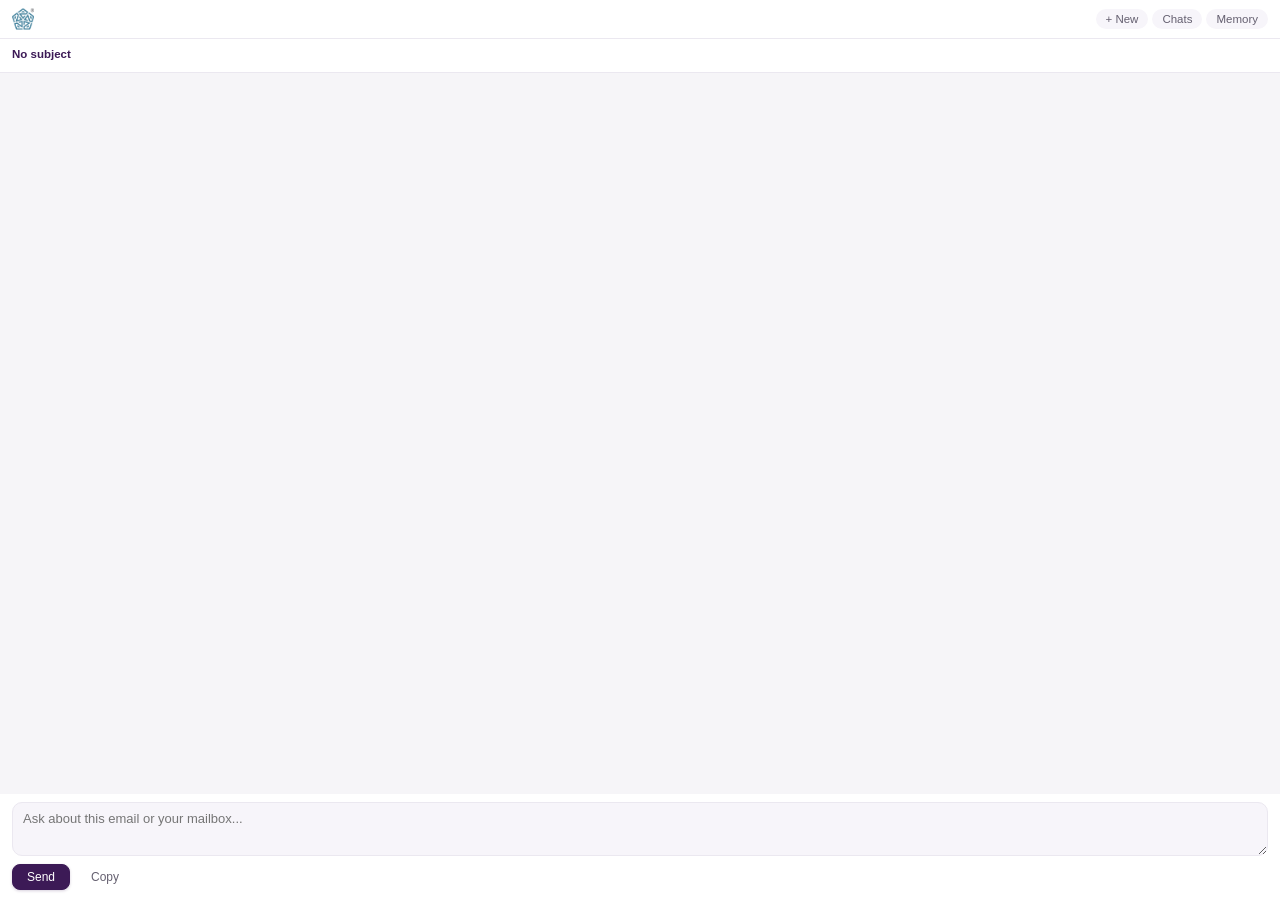
<file: VSTO2/JameelCopilot/WebUI/index.html>
<!doctype html>
<html lang="en">
<head>
  <meta charset="utf-8">
  <meta http-equiv="Content-Security-Policy" content="default-src 'none'; script-src 'self'; style-src 'self'; img-src 'self' data:; font-src 'self'; connect-src 'none'; base-uri 'none'; form-action 'none'">
  <meta http-equiv="X-UA-Compatible" content="IE=edge">
  <meta name="viewport" content="width=device-width, initial-scale=1.0">
  <title>Jameel Copilot</title>
  <link rel="stylesheet" href="styles.css">
</head>
<body class="theme-light">
  <div id="app">
    <header id="appHeader" class="app-header">
      <img class="app-mark" src="jc-mark.svg" alt="Jameel Copilot">
      <span class="header-actions">
        <button id="btnNewChat" class="hdr-btn" type="button" title="Start a new chat. This one stays under Chats.">+ New</button>
        <button id="btnChats" class="hdr-btn" type="button" title="Your saved chats">Chats</button>
        <button id="btnMemory" class="hdr-btn" type="button" title="What Jameel Copilot remembers about you">Memory</button>
      </span>
      <label id="stylePicker" class="style-picker" hidden>
        <select id="styleSelect" aria-label="Response style" title="Response style">
          <option value="precise">Precise</option>
          <option value="balanced">Balanced</option>
          <option value="creative">Creative</option>
        </select>
      </label>
    </header>

    <!-- The conversation -->
    <div id="viewChat" class="view">
      <div id="contextStrip" class="context-strip">
        <div class="context-line context-subject" id="ctxSubject" dir="auto">No subject</div>
        <div class="context-line context-recipients" id="ctxRecipients" dir="auto"></div>
        <div class="context-line context-thread" id="ctxThread" dir="auto"></div>
      </div>
      <div id="messages" class="messages" role="log" aria-live="polite"></div>
      <!-- Chips, in titled groups. The host fills them with
           jameelcopilot.setQuickActions(); empty means no row at all. -->
      <div id="quickActions" class="quick-actions"></div>
      <div id="composer" class="composer">
        <div id="mentionMenu" class="mention-menu" role="listbox" hidden></div>
        <textarea id="composerInput"
                  dir="auto"
                  class="composer-input"
                  rows="2"
                  placeholder="Ask about this email or your mailbox..."
                  aria-label="Chat input"></textarea>
        <div class="composer-controls">
          <button id="btnSend" class="btn btn-primary" type="button">Send</button>
          <button id="btnDraft" class="btn btn-primary" type="button" title="Write the email from what you typed" hidden>Draft</button>
          <button id="btnStop" class="btn btn-secondary" type="button" hidden>Stop</button>
          <button id="btnCopy" class="btn btn-ghost" type="button" title="Copy conversation to clipboard">Copy</button>
        </div>
      </div>
    </div>

    <!-- Saved chats -->
    <div id="viewChats" class="view" hidden>
      <div class="panel-title">Chats<span class="panel-sub">Kept in your own mailbox, nowhere else.</span></div>
      <div id="chatList" class="panel-list"></div>
      <div class="panel-foot">
        <button id="btnChatsBack" class="btn" type="button">Back to the chat</button>
        <button id="btnClearChats" class="btn btn-ghost" type="button" title="Delete every saved chat">Clear all</button>
      </div>
    </div>

    <!-- What Jameel Copilot remembers -->
    <div id="viewMemory" class="view" hidden>
      <div class="panel-title">Memory<span class="panel-sub">What Jameel Copilot should always know. Only you add, change or delete a note.</span></div>
      <div class="memory-add">
        <textarea id="memoryInput" dir="auto" class="composer-input" rows="2" maxlength="300"
                  placeholder="For example: Reply to HR in Arabic. Keep my replies short."
                  aria-label="New note"></textarea>
        <div class="memory-add-actions">
          <button id="btnMemoryAdd" class="btn btn-primary" type="button">Remember</button>
          <button id="btnLearnStyle" class="btn btn-ghost" type="button" title="Analyze your recent sent emails and draft a personal writing-style note">Learn my style</button>
          <span id="learnStyleStatus" class="panel-note"></span>
        </div>
      </div>
      <div id="memoryList" class="panel-list"></div>
      <div class="panel-foot">
        <button id="btnMemoryBack" class="btn" type="button">Back to the chat</button>
        <span class="panel-note">Sent with each question.</span>
      </div>
    </div>

    <!-- The user's own prompts: each one is a chip -->
    <div id="viewPrompts" class="view" hidden>
      <div class="panel-title">My prompts<span class="panel-sub">Requests you use often, as buttons of your own. Put [words in brackets] where you fill something in each time.</span></div>
      <div class="memory-add">
        <textarea id="promptInput" dir="auto" class="composer-input" rows="2" maxlength="300"
                  placeholder="For example: Summarize what [name] sent me this week."
                  aria-label="New prompt"></textarea>
        <button id="btnPromptAdd" class="btn btn-primary" type="button">Save as a button</button>
      </div>
      <div id="promptList" class="panel-list"></div>
      <div class="panel-foot">
        <button id="btnPromptsBack" class="btn" type="button">Back to the chat</button>
        <span class="panel-note">Kept in your own mailbox.</span>
      </div>
    </div>
  </div>
  <script src="markdown.js"></script>
  <script src="chat.js"></script>
</body>
</html>
</file>
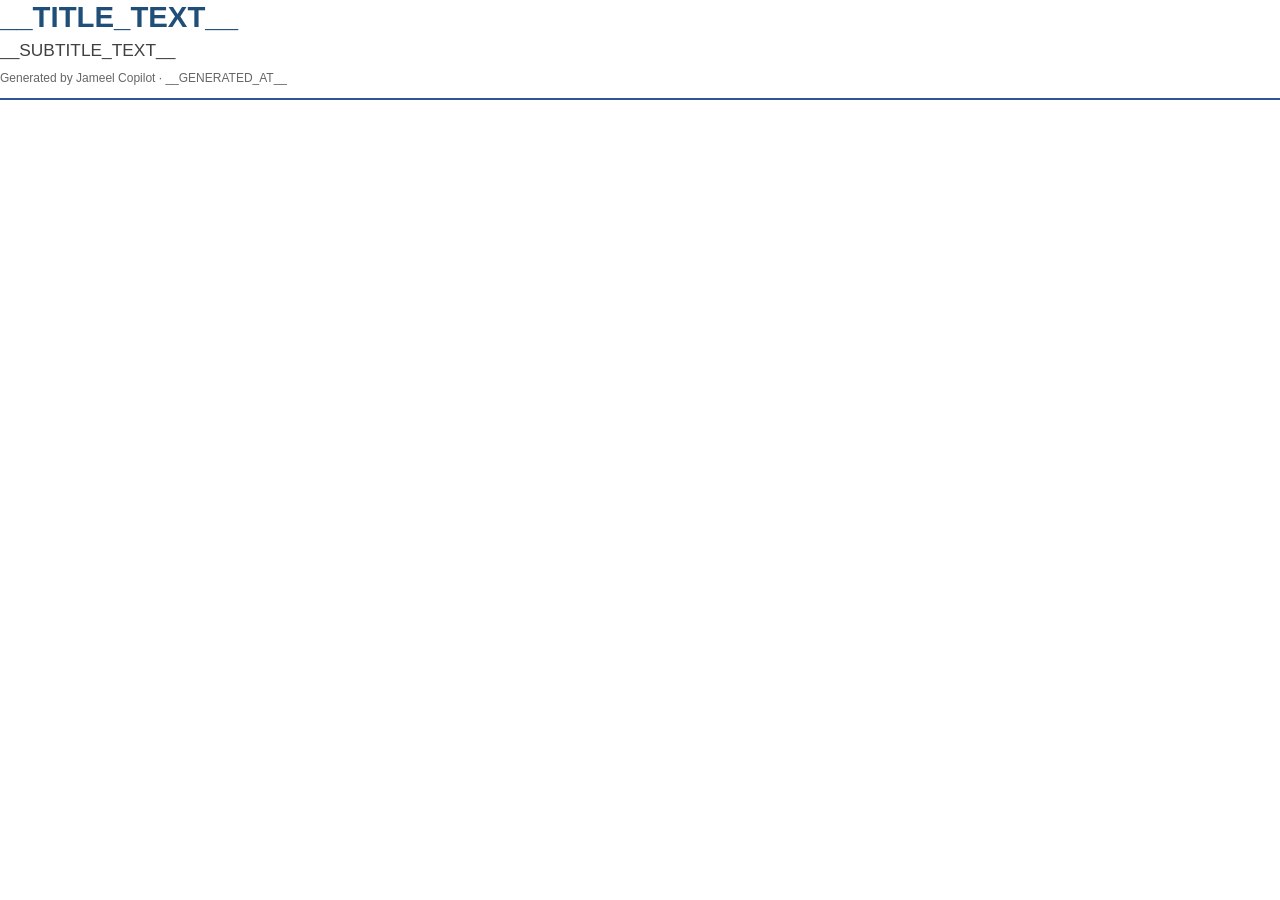
<file: VSTO2/JameelCopilot/WebUI/print-template.html>
<!doctype html>
<html lang="en">
<head>
  <meta charset="utf-8">
  <meta http-equiv="Content-Security-Policy" content="default-src 'none'; script-src 'nonce-__NONCE__'; style-src 'nonce-__NONCE__'; img-src data:; form-action 'none'">
  <title>__TITLE_TEXT__</title>
  <link rel="stylesheet" href="print-styles.css" nonce="__NONCE__">
  <script src="markdown.js" nonce="__NONCE__"></script>
</head>
<body data-render-state="loading">
  <header class="doc-header">
    <h1 class="doc-title" dir="auto">__TITLE_TEXT__</h1>
    <p class="doc-subtitle" dir="auto">__SUBTITLE_TEXT__</p>
    <p class="doc-meta">Generated by Jameel Copilot &middot; __GENERATED_AT__</p>
  </header>
  <main id="content"></main>
  <script nonce="__NONCE__">
    __MD_INJECT__

    (function () {
      var content = document.getElementById('content');
      var markdown = window.__JAMEELCOPILOT_MD__ || '';

      try {
        content.innerHTML = window.markdown.render(window.__JAMEELCOPILOT_MD__ || '');
        document.body.setAttribute('data-render-state', 'ready');
      } catch (error) {
        content.textContent = markdown;
        document.body.setAttribute('data-render-state', 'error');
      }
    }());
  </script>
</body>
</html>
</file>
<file: VSTO2/JameelCopilot/WebUI/styles.css>
/* ============================================================
   Jameel Copilot chat - WebView2 surface styles
   Three themes: light (default), dark, high-contrast. The host
   sets the theme by setting a class on <body>.
   ============================================================ */

:root {
  --font-stack: "Segoe UI", -apple-system, BlinkMacSystemFont, Roboto, sans-serif;
  --font-mono: Consolas, "Courier New", monospace;
}

/* ---- Light theme (default) ---- */
.theme-light {
  --bg: #f6f5f8;
  --panel: #ffffff;
  --border: #ebe8f0;
  --text: #1c1924;
  --text-muted: #656070;
  --text-faint: #928c9e;
  --user-bg: #f3ecf8;
  --user-border: #e2d3ee;
  --assistant-bg: #ffffff;
  --assistant-border: #ebe8f0;
  --tool-bg: #f7f5fa;
  --tool-border: #e3deeb;
  --tool-ok: #0f7b3f;
  --tool-err: #c42b33;
  --audit-bg: #fff8e1;
  --audit-border: #f3d266;
  --accent: #3C1A56;
  --accent-hover: #532575;
  --pale: #f5effa;
  --pale-border: #dfcfec;
  --stopped: #9e99a8;
}

/* ---- Dark theme ---- */
.theme-dark {
  --bg: #1f1f1f;
  --panel: #2b2b2b;
  --border: #3a3a3a;
  --text: #f3f2f1;
  --text-muted: #c8c6c4;
  --text-faint: #8a8886;
  --user-bg: #243b53;
  --user-border: #2e4d6e;
  --assistant-bg: #2b2b2b;
  --assistant-border: #3a3a3a;
  --tool-bg: #333333;
  --tool-border: #4a4a4a;
  --tool-ok: #6ccb5f;
  --tool-err: #f1707b;
  --audit-bg: #4a3f1c;
  --audit-border: #aa8a3a;
  --accent: #4cc2ff;
  --accent-hover: #6cd0ff;
  --pale: #2d2733;
  --pale-border: #4a3a57;
  --stopped: #8a8886;
}

/* ---- High-contrast (system AT theme) ---- */
.theme-high-contrast {
  --bg: #000000;
  --panel: #000000;
  --border: #ffffff;
  --text: #ffffff;
  --text-muted: #ffffff;
  --text-faint: #ffffff;
  --user-bg: #000000;
  --user-border: #ffff00;
  --assistant-bg: #000000;
  --assistant-border: #ffffff;
  --tool-bg: #000000;
  --tool-border: #ffffff;
  --tool-ok: #00ff00;
  --tool-err: #ff0000;
  --audit-bg: #000000;
  --audit-border: #ffff00;
  --accent: #ffff00;
  --accent-hover: #ffffff;
  --pale: #000000;
  --pale-border: #ffffff;
  --stopped: #ffffff;
}

* { box-sizing: border-box; }

html, body {
  margin: 0;
  padding: 0;
  height: 100%;
  font-family: var(--font-stack);
  font-size: 13px;
  line-height: 1.45;
  background: var(--bg);
  color: var(--text);
}

#app {
  display: flex;
  flex-direction: column;
  height: 100%;
}

/* ---- Header: the mark, and the response-style picker ---- */
.app-header {
  flex: 0 0 auto;
  display: flex;
  align-items: center;
  gap: 6px;
  padding: 8px 12px;
  background: var(--panel);
  border-bottom: 1px solid var(--border);
}
.app-mark {
  width: 22px;
  height: 22px;
}
/* The kit has no white emblem, so on a dark pane the teal one is drawn white (the owner's choice). */
.theme-dark .app-mark,
.theme-high-contrast .app-mark {
  filter: brightness(0) invert(1);
}
.style-picker {
  margin-inline-start: auto;
}
.style-picker[hidden] {
  display: none;
}
.style-picker select {
  font-family: var(--font-stack);
  font-size: 11.5px;
  font-weight: 500;
  color: var(--text-muted);
  background: var(--tool-bg);
  border: 1px solid var(--border);
  border-radius: 999px;
  padding: 3px 8px;
  cursor: pointer;
}

/* ---- Context strip ---- */
.context-strip {
  flex: 0 0 auto;
  padding: 7px 12px;
  background: var(--panel);
  border-bottom: 1px solid var(--border);
  font-size: 11.5px;
}
.context-line {
  white-space: nowrap;
  overflow: hidden;
  text-overflow: ellipsis;
}
.context-subject {
  display: flex;
  align-items: center;
  gap: 6px;
  font-weight: 600;
  color: var(--accent);
}
.ctx-faint {
  font-weight: 400;
  color: var(--text-faint);
}
.ctx-pill {
  font: 500 10.5px var(--font-stack);
  border: 1px solid var(--border);
  border-radius: 999px;
  padding: 1px 8px;
  background: var(--tool-bg);
  color: var(--text-muted);
  cursor: pointer;
  line-height: 1.45;
  flex-shrink: 0;
}
.ctx-pill:hover {
  background: var(--accent-soft);
  border-color: var(--accent);
  color: var(--accent);
}
.ctx-scope-btn {
  margin-inline-start: auto;
}
.context-recipients { color: var(--text-muted); margin-top: 2px; }
.context-thread { color: var(--text-faint); font-style: italic; }

/* ---- Messages area ---- */
.messages {
  flex: 1 1 auto;
  overflow-y: auto;
  padding: 12px;
  display: flex;
  flex-direction: column;
  gap: 10px;
}

/* Never shrink a message to fit: an overflow:hidden card (the draft) would
   clip instead of letting .messages scroll. */
.messages > * { flex-shrink: 0; }

.msg {
  padding: 10px 12px;
  border-radius: 12px;
  border: 1px solid transparent;
  word-wrap: break-word;
  overflow-wrap: anywhere;
  box-shadow: 0 1px 2px rgba(28, 25, 36, 0.04);
}

.msg-user {
  background: var(--user-bg);
  border-color: var(--user-border);
  border-end-end-radius: 4px;
  align-self: flex-end;
  max-width: 88%;
}

.msg-assistant {
  position: relative;
  background: var(--assistant-bg);
  border-color: var(--assistant-border);
  border-start-start-radius: 4px;
  align-self: flex-start;
  max-width: 100%;
}
.msg-assistant .msg-content {
  padding-right: 34px;
}

.msg-action {
  position: absolute;
  top: 6px;
  right: 6px;
  opacity: 0;
  border: 1px solid var(--border);
  border-radius: 4px;
  padding: 2px 6px;
  background: var(--panel);
  color: var(--text-muted);
  cursor: pointer;
  font: 11px var(--font-stack);
  line-height: 1.4;
  transition: opacity 120ms ease-in-out;
}
.msg-action-pdf { min-width: 30px; }
.msg-assistant:hover .msg-action,
.msg-action:focus {
  opacity: 1;
}
.msg-action:hover:not(:disabled) {
  background: var(--tool-bg);
  color: var(--text);
}
.msg-action:focus {
  outline: 2px solid var(--accent);
  outline-offset: -1px;
}
.msg-assistant.is-streaming .msg-action {
  display: none;
}
.msg-action:disabled {
  opacity: 0.7;
  cursor: default;
  color: var(--text-faint);
}
.msg-action[data-export-pending="1"] {
  display: inline-block;
  opacity: 1;
}

.msg-assistant.msg-stopped::after {
  content: " - stopped";
  color: var(--stopped);
  font-style: italic;
  font-size: 11px;
}

.msg-assistant.msg-error {
  background: var(--audit-bg);
  border-color: var(--tool-err);
}

.msg-content p { margin: 0 0 6px 0; }
.msg-content p:last-child { margin-bottom: 0; }
.msg-content pre {
  background: var(--tool-bg);
  border: 1px solid var(--tool-border);
  padding: 8px;
  border-radius: 4px;
  overflow-x: auto;
  font-family: var(--font-mono);
  font-size: 12px;
}
.msg-content code {
  font-family: var(--font-mono);
  font-size: 12px;
  background: var(--tool-bg);
  padding: 1px 4px;
  border-radius: 3px;
}
.msg-content pre code { background: transparent; padding: 0; }
.msg-content ul, .msg-content ol { margin: 4px 0; padding-inline-start: 24px; }
.msg-content li { margin: 2px 0; }

/* ---- Saved-file attachments (Phase 5 exports) ---- */
.msg-attachments {
  margin-top: 8px;
  display: flex;
  flex-direction: column;
  gap: 6px;
}

.file-card {
  display: flex;
  align-items: center;
  gap: 8px;
  max-width: 100%;
  min-width: 0;
  padding: 8px;
  background: var(--tool-bg);
  border: 1px solid var(--tool-border);
  border-radius: 6px;
}
.file-card-icon {
  flex: 0 0 24px;
  width: 24px;
  font-size: 20px;
  line-height: 1;
  text-align: center;
}
.file-card-icon::before { content: "\1F4C4"; }
.file-card[data-format="xlsx"] .file-card-icon::before { content: "\1F4CA"; }
.file-card[data-format="pdf"] .file-card-icon::before { content: "\1F4C4"; }
.file-card-meta {
  flex: 1 1 auto;
  min-width: 0;
}
.file-card-name {
  overflow: hidden;
  text-overflow: ellipsis;
  white-space: nowrap;
  font-weight: 600;
}
.file-card-sub {
  margin-top: 1px;
  color: var(--text-muted);
  font-size: 11px;
}
.file-card-actions {
  flex: 0 0 auto;
  display: flex;
  flex-wrap: wrap;
  justify-content: flex-end;
  gap: 4px;
}
.file-card-btn {
  border: 1px solid var(--border);
  border-radius: 4px;
  padding: 3px 8px;
  background: var(--panel);
  color: var(--text);
  cursor: pointer;
  font: 11px var(--font-stack);
  white-space: nowrap;
}
.file-card-btn:hover { background: var(--bg); }
.file-card-btn:focus {
  outline: 2px solid var(--accent);
  outline-offset: -1px;
}

.error-card {
  display: flex;
  align-items: flex-start;
  gap: 8px;
  max-width: 100%;
  min-width: 0;
  padding: 8px;
  background: var(--audit-bg);
  border: 1px solid var(--tool-err);
  border-radius: 6px;
}
.error-card-icon {
  flex: 0 0 20px;
  width: 20px;
  color: var(--tool-err);
  font-size: 16px;
  line-height: 1.2;
  text-align: center;
}
.error-card-icon::before { content: "\26A0"; }
.error-card-body {
  flex: 1 1 auto;
  min-width: 0;
}
.error-card-title {
  font-weight: 600;
  color: var(--text);
}
.error-card-detail {
  margin-top: 2px;
  color: var(--text-muted);
  font-size: 12px;
  overflow-wrap: anywhere;
}
.error-card-actions {
  display: flex;
  flex-wrap: wrap;
  gap: 4px;
  margin-top: 6px;
}
.error-card-btn,
.error-card-link {
  border: 1px solid var(--border);
  border-radius: 4px;
  padding: 3px 8px;
  background: var(--panel);
  color: var(--text);
  cursor: pointer;
  font: 11px var(--font-stack);
  line-height: 1.4;
  text-decoration: none;
  white-space: nowrap;
}
.error-card-btn:hover,
.error-card-link:hover {
  background: var(--bg);
}
.error-card-btn:focus,
.error-card-link:focus {
  outline: 2px solid var(--accent);
  outline-offset: -1px;
}

@media (max-width: 320px) {
  .file-card {
    align-items: flex-start;
  }
  .file-card-actions,
  .error-card-actions {
    flex-direction: column;
    align-items: flex-start;
  }
}

/* Headers from the Reports system prompt. Compact sizes since the
   chat pane is narrow. */
.msg-content h3 {
  font-size: 14px;
  font-weight: 600;
  margin: 12px 0 4px 0;
}
.msg-content h4 {
  font-size: 13px;
  font-weight: 600;
  margin: 10px 0 4px 0;
}
.msg-content h5, .msg-content h6 {
  font-size: 12px;
  font-weight: 600;
  margin: 8px 0 4px 0;
  text-transform: uppercase;
  letter-spacing: 0.02em;
}

/* GFM tables (digest tables, stats reports, calendar agendas). */
.msg-content table.md-table {
  border-collapse: collapse;
  margin: 6px 0;
  font-size: 11.5px;
  display: block;
  overflow-x: auto;
  max-width: 100%;
  overflow-wrap: normal;
  word-break: normal;
}
.msg-content table.md-table th,
.msg-content table.md-table td {
  border: 1px solid var(--tool-border);
  padding: 5px 8px;
  text-align: start;
  vertical-align: top;
  overflow-wrap: break-word;
  word-break: normal;
  min-width: 72px;
}
.msg-content table.md-table th:first-child,
.msg-content table.md-table td:first-child {
  white-space: nowrap;
  min-width: 0;
}
.msg-content table.md-table th {
  background: var(--tool-bg);
  font-weight: 600;
  white-space: nowrap;
}

/* Blockquote: light left rule, muted text. */
.msg-content blockquote {
  margin: 6px 0;
  padding: 2px 8px;
  border-left: 3px solid var(--tool-border);
  color: var(--muted, #666);
}

/* Horizontal rule */
.msg-content hr {
  border: 0;
  border-top: 1px solid var(--tool-border);
  margin: 10px 0;
}

/* ---- Compact tool-status indicator (Phase 3a+) ---- */
/* Single muted italic line shown while a tool is running. Removed
   on success; on error mutates into a muted warning line. Replaces
   the older expandable tool-card UI which cluttered the chat. */
.tool-status {
  font-style: italic;
  color: var(--text-faint);
  font-size: 12px;
  padding: 2px 4px;
  align-self: flex-start;
  max-width: 100%;
}
.tool-status-err {
  color: var(--tool-err);
  font-style: normal;
}

/* ---- Tool-call cards (legacy; kept for backward-compat if any code
   path still calls appendToolCallCard with the old shape) ---- */
.tool-card {
  background: var(--tool-bg);
  border: 1px solid var(--tool-border);
  border-left: 3px solid var(--accent);
  border-radius: 4px;
  padding: 6px 8px;
  font-size: 12px;
  align-self: flex-start;
  max-width: 100%;
}
.tool-card.tool-pending { border-left-color: var(--accent); }
.tool-card.tool-ok { border-left-color: var(--tool-ok); }
.tool-card.tool-err { border-left-color: var(--tool-err); }

.tool-card-header {
  display: flex;
  align-items: center;
  gap: 6px;
  cursor: pointer;
  user-select: none;
}
.tool-card-glyph { font-weight: 700; }
.tool-card-ok    .tool-card-glyph { color: var(--tool-ok); }
.tool-card-err   .tool-card-glyph { color: var(--tool-err); }
.tool-card-name { font-weight: 600; }
.tool-card-summary { color: var(--text-muted); flex: 1 1 auto; }
.tool-card-toggle { color: var(--text-faint); font-size: 10px; }

.tool-card-body {
  display: none;
  margin-top: 6px;
  border-top: 1px dashed var(--tool-border);
  padding-top: 6px;
}
.tool-card.expanded .tool-card-body { display: block; }
.tool-card-args, .tool-card-result {
  font-family: var(--font-mono);
  font-size: 11px;
  white-space: pre-wrap;
  word-break: break-all;
  background: var(--panel);
  padding: 4px 6px;
  border-radius: 3px;
  margin: 2px 0;
}
.tool-card-label {
  font-size: 10px;
  color: var(--text-faint);
  text-transform: uppercase;
  letter-spacing: 0.5px;
}

/* ---- Audit rows (permanent log of write-tool side effects) ---- */
.audit-row {
  background: var(--audit-bg);
  border: 1px solid var(--audit-border);
  border-radius: 4px;
  padding: 4px 8px;
  font-size: 11px;
  color: var(--text);
}
.audit-row .audit-time {
  color: var(--text-faint);
  margin-right: 4px;
}

/* ---- Quick-action chips (Phase 3a) ---- */
.quick-actions {
  flex: 0 0 auto;
  padding: 8px 12px 4px 12px;
  display: flex;
  flex-wrap: wrap;
  gap: 6px;
  background: var(--panel);
  border-top: 1px solid var(--border);
}
.quick-actions:empty {
  padding: 0;
  border-top: none;
}
.qa-chip {
  border: 1px solid var(--border);
  border-radius: 999px;
  padding: 4.5px 11px;
  background: var(--panel);
  color: var(--text);
  font: 500 11.5px var(--font-stack);
  cursor: pointer;
  transition: all 140ms ease;
  box-shadow: 0 1px 2px rgba(28, 25, 36, 0.03);
}
.qa-chip:hover {
  background: var(--pale);
  color: var(--accent);
  border-color: var(--pale-border);
}
.qa-chip:focus {
  outline: 2px solid var(--accent);
  outline-offset: -1px;
}

/* ---- Composer ---- */
.composer {
  flex: 0 0 auto;
  padding: 8px 12px 10px 12px;
  background: var(--panel);
  display: flex;
  flex-direction: column;
  gap: 8px;
}
.composer-input {
  font-family: var(--font-stack);
  font-size: 13px;
  border: 1px solid var(--border);
  border-radius: 10px;
  padding: 8px 10px;
  background: var(--tool-bg);
  color: var(--text);
  transition: border-color 140ms ease, background 140ms ease, box-shadow 140ms ease;
  /* Vertical-only resize so the user can drag the bottom edge to make
     the input taller (helpful for editing long [placeholders] in the
     Reports chip templates). Horizontal resize is disabled because the
     pane is fixed-width. */
  resize: vertical;
  min-height: 54px;
  max-height: 240px;
}
.composer-input:focus {
  background: var(--panel);
  border-color: var(--accent);
  box-shadow: 0 0 0 3px var(--pale);
  outline: none;
}
.composer-input:disabled {
  background: var(--bg);
  color: var(--text-muted);
}

.composer-controls {
  display: flex;
  align-items: center;
  gap: 6px;
  flex-wrap: wrap;
}

.btn {
  border: 1px solid var(--border);
  border-radius: 8px;
  padding: 5px 14px;
  background: var(--panel);
  color: var(--text);
  cursor: pointer;
  font-size: 12px;
  font-weight: 500;
  font-family: var(--font-stack);
  transition: all 140ms ease;
}
.btn:hover:not(:disabled) { background: var(--pale); border-color: var(--pale-border); }
.btn:disabled { opacity: 0.5; cursor: default; }
.btn-primary { background: var(--accent); color: white; border-color: var(--accent); box-shadow: 0 1px 3px rgba(60, 26, 86, 0.2); }
.btn-primary:hover:not(:disabled) { background: var(--accent-hover); border-color: var(--accent-hover); }
.btn-secondary { background: var(--tool-err); color: white; border-color: var(--tool-err); }
.btn-ghost { background: transparent; border-color: transparent; color: var(--text-muted); }
.btn-ghost:hover:not(:disabled) { background: var(--tool-bg); color: var(--text); border-color: var(--border); }

/* ---- Scrollbar styling (subtle) ---- */
.messages::-webkit-scrollbar { width: 6px; }
.messages::-webkit-scrollbar-thumb {
  background: var(--border);
  border-radius: 999px;
}
.messages::-webkit-scrollbar-thumb:hover { background: var(--text-faint); }

/* ============================================================
   One pane (1.2): header buttons, views, chip groups, draft cards
   ============================================================ */

.header-actions {
  margin-inline-start: auto;
  display: flex;
  gap: 4px;
}
.header-actions + .style-picker {
  margin-inline-start: 0;
}
.hdr-btn {
  border: 1px solid transparent;
  border-radius: 999px;
  padding: 3px 9px;
  background: var(--tool-bg);
  color: var(--text-muted);
  font: 500 11.5px var(--font-stack);
  cursor: pointer;
  white-space: nowrap;
  transition: all 140ms ease;
}
.hdr-btn:hover { background: var(--pale); border-color: var(--pale-border); color: var(--accent); }
.hdr-btn:focus { outline: 2px solid var(--accent); outline-offset: -1px; }
.hdr-btn.on {
  background: var(--pale);
  border-color: var(--pale-border);
  color: var(--accent);
  font-weight: 600;
}

/* One view at a time fills the pane under the header. */
.view {
  flex: 1 1 auto;
  min-height: 0;
  display: flex;
  flex-direction: column;
}
.view[hidden] { display: none; }

/* ---- Chats and Memory panels ---- */
.panel-title {
  flex: 0 0 auto;
  padding: 10px 12px 8px;
  font-size: 14px;
  font-weight: 600;
  color: var(--accent);
  background: var(--panel);
  border-bottom: 1px solid var(--border);
}
.panel-sub {
  display: block;
  margin-top: 2px;
  font-size: 11.5px;
  font-weight: 400;
  color: var(--text-muted);
}
.panel-list {
  flex: 1 1 auto;
  min-height: 0;
  overflow-y: auto;
}
.panel-empty {
  padding: 18px 14px;
  color: var(--text-muted);
  text-align: center;
}
.panel-foot {
  flex: 0 0 auto;
  display: flex;
  align-items: center;
  gap: 8px;
  padding: 8px 10px;
  background: var(--panel);
  border-top: 1px solid var(--border);
}
.panel-foot .btn-ghost { margin-inline-start: auto; }
.panel-note {
  margin-inline-start: auto;
  font-size: 11.5px;
  color: var(--text-muted);
  text-align: end;
}

.chat-row {
  display: flex;
  align-items: stretch;
  background: var(--panel);
  border-bottom: 1px solid var(--border);
}
.chat-row.current { background: var(--pale); }
.chat-open {
  flex: 1 1 auto;
  min-width: 0;
  display: flex;
  flex-direction: column;
  gap: 1px;
  padding: 8px 12px;
  border: 0;
  background: transparent;
  color: var(--text);
  font: 13px var(--font-stack);
  text-align: start;
  cursor: pointer;
}
.chat-open:hover { background: var(--pale); }
.chat-open:focus { outline: 2px solid var(--accent); outline-offset: -2px; }
.chat-title {
  font-weight: 600;
  white-space: nowrap;
  overflow: hidden;
  text-overflow: ellipsis;
}
.chat-sub { font-size: 11.5px; color: var(--text-muted); }
.chat-del {
  flex: 0 0 auto;
  border: 0;
  background: transparent;
  color: var(--text-faint);
  font: 11.5px var(--font-stack);
  padding: 0 10px;
  cursor: pointer;
}
.chat-del:hover { color: var(--tool-err); }
.chat-del:focus { outline: 2px solid var(--accent); outline-offset: -2px; }

.memory-add {
  flex: 0 0 auto;
  display: flex;
  flex-direction: column;
  gap: 6px;
  padding: 10px;
  background: var(--panel);
  border-bottom: 1px solid var(--border);
}
.memory-add .btn { align-self: flex-start; }
.mem-row {
  padding: 8px 12px;
  background: var(--panel);
  border-bottom: 1px solid var(--border);
}
.mem-text { white-space: pre-wrap; overflow-wrap: anywhere; }
.mem-edit { width: 100%; box-sizing: border-box; min-height: 48px; }
.mem-actions { display: flex; gap: 4px; margin-top: 4px; }

/* ---- Chips in titled groups ---- */
.qa-group { width: 100%; }
.qa-title {
  font-size: 10px;
  font-weight: 600;
  letter-spacing: 0.5px;
  text-transform: uppercase;
  color: var(--text-faint);
  margin-bottom: 4px;
}
.quick-actions.compact:not(.expanded) .qa-title {
  display: none;
}
.qa-row {
  display: flex;
  flex-wrap: wrap;
  gap: 5px;
  padding-bottom: 4px;
}
.qa-chip.qa-primary {
  background: var(--accent);
  border-color: var(--accent);
  color: #ffffff;
  box-shadow: 0 1px 3px rgba(60, 26, 86, 0.2);
}
.qa-chip.qa-primary:hover { background: var(--accent-hover); border-color: var(--accent-hover); color: #ffffff; }

/* ---- Draft cards ---- */
.msg-draft {
  padding: 0;
  border-color: var(--pale-border);
  border-radius: 12px;
  align-self: stretch;
  overflow: hidden;
  box-shadow: 0 2px 6px rgba(60, 26, 86, 0.06);
}
.msg-draft .msg-content { padding: 10px 12px 6px; }
.draft-head {
  display: flex;
  gap: 8px;
  padding: 6px 12px;
  background: var(--pale);
  color: var(--accent);
  font-size: 11.5px;
  font-weight: 600;
}
.draft-status {
  margin-inline-start: auto;
  font-weight: 400;
  color: var(--text-muted);
}
.draft-foot {
  display: flex;
  flex-wrap: wrap;
  gap: 6px;
  padding: 4px 10px 9px;
}
.draft-foot:empty { padding: 0; }
.draft-note {
  padding: 0 10px 8px;
  font-size: 11.5px;
  color: var(--text-muted);
}
.msg-draft.draft-done .draft-head { background: var(--tool-bg); color: var(--tool-ok); }
.confirming, .chat-del.confirming { color: var(--tool-err); font-weight: 600; }

.btn-small { padding: 3px 10px; }

/* Chips step back once the chat has messages. */
.qa-more { display: none; color: var(--accent); background: var(--panel); }
.quick-actions.compact .qa-more { display: inline-block; }
.quick-actions.compact:not(.expanded) .qa-group:not(:first-child) { display: none; }

.panel-foot .btn { white-space: nowrap; }
.composer-controls #btnDraft { order: -1; }
.msg-foot { margin-top: 6px; }

/* The emails an answer used: each row opens the email in Outlook. */
.msg-sources {
  margin-top: 8px;
  padding-top: 6px;
  border-top: 1px solid var(--border);
}
.sources-title {
  font-size: 11px;
  color: var(--text-faint);
  margin-bottom: 3px;
}
.source-row {
  display: flex;
  width: 100%;
  gap: 6px;
  align-items: baseline;
  padding: 3px 4px;
  border: 0;
  border-radius: 4px;
  background: transparent;
  color: var(--text);
  font: 12px var(--font-stack);
  text-align: start;
  cursor: pointer;
}
.source-row[hidden] { display: none; }
.source-row:hover { background: var(--pale); }
.source-row:focus { outline: 2px solid var(--accent); outline-offset: -2px; }
.source-from { flex: 0 0 auto; max-width: 35%; font-weight: 600; overflow: hidden; text-overflow: ellipsis; white-space: nowrap; }
.source-subject { flex: 1 1 auto; min-width: 0; color: var(--accent); overflow: hidden; text-overflow: ellipsis; white-space: nowrap; }
.source-when { flex: 0 0 auto; color: var(--text-faint); font-size: 11px; }
.sources-more {
  border: 0;
  background: transparent;
  color: var(--accent);
  font: 11.5px var(--font-stack);
  padding: 2px 4px;
  cursor: pointer;
}

/* Prioritize my inbox */
.msg-priorities .msg-content { padding-right: 0; }
.prio-group + .prio-group { margin-top: 8px; }
.prio-head {
  border: 0;
  background: transparent;
  padding: 2px 0;
  font: 600 12px var(--font-stack);
  color: var(--text-muted);
  cursor: pointer;
}
.prio-high .prio-head { color: var(--tool-err); }
.prio-medium .prio-head { color: var(--accent); }
.prio-list[hidden] { display: none; }
.prio-row {
  display: flex;
  align-items: flex-start;
  gap: 4px;
  border-top: 1px solid var(--border);
}
.prio-open {
  flex: 1 1 auto;
  min-width: 0;
  display: flex;
  flex-direction: column;
  gap: 1px;
  padding: 5px 4px;
  border: 0;
  background: transparent;
  color: var(--text);
  font: 12px var(--font-stack);
  text-align: start;
  cursor: pointer;
}
.prio-open:hover { background: var(--pale); }
.prio-open:focus { outline: 2px solid var(--accent); outline-offset: -2px; }
.prio-top { display: flex; gap: 6px; align-items: baseline; min-width: 0; }
.prio-reason { color: var(--text-muted); font-size: 11.5px; overflow-wrap: anywhere; }
.prio-reply { flex: 0 0 auto; margin-top: 4px; }

/* Review (coaching) */
.msg-review .msg-content { padding-right: 0; }
.review-summary { margin-bottom: 6px; }
.review-ok { color: var(--tool-ok); font-weight: 600; }
.review-point {
  display: flex;
  gap: 6px;
  align-items: flex-start;
  padding: 5px 0;
  border-top: 1px solid var(--border);
  cursor: pointer;
}
.review-point input { margin-top: 3px; flex: 0 0 auto; }
.review-text { display: flex; flex-direction: column; gap: 1px; overflow-wrap: anywhere; }
.review-issue { color: var(--text-muted); font-size: 11.5px; }
.review-suggestion { font-weight: 600; }

/* A meeting proposal */
.meeting-subject { font-weight: 600; }
.meeting-who, .meeting-pick { color: var(--text-muted); font-size: 11.5px; margin-top: 3px; }
.meeting-room-select {
  font-family: var(--font-stack);
  font-size: 11.5px;
  color: var(--text);
  background: var(--panel);
  border: 1px solid var(--border);
  border-radius: 6px;
  padding: 2px 6px;
  max-width: 100%;
}
.meeting-agenda { margin-top: 4px; white-space: pre-wrap; overflow-wrap: anywhere; }
.meeting-pick { margin-top: 6px; }

/* Tidy my inbox */
.msg-tidy .prio-head { display: block; margin-top: 6px; cursor: default; }
.msg-tidy .review-point .btn { flex: 0 0 auto; margin-inline-start: auto; }
.msg-tidy .review-text { flex: 1 1 auto; min-width: 0; }
.msg-tidy .prio-top { flex-wrap: wrap; column-gap: 6px; row-gap: 0; }
.msg-tidy .source-from, .msg-tidy .source-subject { max-width: 100%; }
.msg-tidy .draft-foot { align-items: center; padding-inline-start: 0; }

/* A card a tool asked for, inside the answer */
.msg-card-inline { margin-top: 10px; max-width: 100%; }

/* Start my day and Action items */
.msg-day { align-self: stretch; }
.day-title { font-size: 14px; font-weight: 600; color: var(--accent); }
.day-section {
  margin-top: 10px;
  padding-bottom: 2px;
  font-size: 10.5px;
  letter-spacing: 0.4px;
  text-transform: uppercase;
  color: var(--text-faint);
  border-bottom: 1px solid var(--border);
}
.day-title + .day-section, .msg-day .msg-content > .day-section:first-child { margin-top: 4px; }
.day-empty { padding: 5px 0; color: var(--text-muted); }
.todo-row {
  display: flex;
  align-items: flex-start;
  gap: 6px;
  padding: 5px 0;
  border-bottom: 1px solid var(--border);
}
.todo-main { flex: 1 1 auto; min-width: 0; }
.todo-text { font-weight: 600; overflow-wrap: anywhere; }
.todo-source {
  display: flex;
  gap: 6px;
  align-items: baseline;
  max-width: 100%;
  padding: 1px 0;
  border: 0;
  background: transparent;
  color: var(--text-muted);
  font: 11.5px var(--font-stack);
  text-align: start;
  cursor: pointer;
}
.todo-source:hover .todo-from { color: var(--accent); text-decoration: underline; }
.todo-source:focus { outline: 2px solid var(--accent); outline-offset: 1px; }
.todo-from { min-width: 0; overflow: hidden; text-overflow: ellipsis; white-space: nowrap; }
.todo-due {
  flex: 0 0 auto;
  padding: 0 6px;
  border-radius: 8px;
  background: var(--pale);
  color: var(--accent);
  font-weight: 600;
}
.todo-add { flex: 0 0 auto; white-space: nowrap; }
.todo-done { flex: 0 0 auto; color: var(--tool-ok); font-size: 11.5px; font-weight: 600; white-space: nowrap; }
.topic { padding: 5px 0; border-bottom: 1px solid var(--border); }
.topic-title { font-weight: 600; }
.topic-summary { color: var(--text-muted); overflow-wrap: anywhere; }
.meet-row { display: flex; gap: 8px; align-items: baseline; padding: 4px 0; border-bottom: 1px solid var(--border); }
.meet-time { flex: 0 0 auto; font-weight: 600; color: var(--accent); font-variant-numeric: tabular-nums; }
.meet-what { flex: 1 1 auto; min-width: 0; overflow-wrap: anywhere; }
.meet-where { flex: 0 1 auto; max-width: 40%; color: var(--text-muted); font-size: 11.5px; overflow: hidden; text-overflow: ellipsis; white-space: nowrap; }

/* A rule proposal */
.rule-line { display: flex; flex-wrap: wrap; gap: 4px; margin-top: 3px; }
.rule-label { color: var(--text-muted); }
.rule-value { font-weight: 600; overflow-wrap: anywhere; }

/* ---- 1.6 Smart features: Learn my style, Copy times, @ colleague mentions ---- */
.memory-add-actions {
  display: flex;
  flex-wrap: wrap;
  align-items: center;
  gap: 6px;
}
.meeting-pick-row {
  display: flex;
  align-items: center;
  justify-content: space-between;
  gap: 8px;
  margin-top: 6px;
}
.meeting-pick-row .meeting-pick {
  margin-top: 0;
}
.composer {
  position: relative;
}
.mention-menu {
  position: absolute;
  bottom: calc(100% - 6px);
  inset-inline-start: 12px;
  inset-inline-end: 12px;
  max-height: 176px;
  overflow-y: auto;
  background: var(--panel);
  border: 1px solid var(--pale-border);
  border-radius: 10px;
  box-shadow: 0 6px 18px rgba(28, 25, 36, 0.14);
  z-index: 20;
  padding: 4px;
}
.mention-menu[hidden] {
  display: none;
}
.mention-item {
  display: flex;
  flex-direction: column;
  width: 100%;
  border: 0;
  border-radius: 6px;
  padding: 5px 8px;
  background: transparent;
  color: var(--text);
  font: 12px var(--font-stack);
  text-align: start;
  cursor: pointer;
}
.mention-item:hover,
.mention-item.active {
  background: var(--pale);
}
.mention-name {
  font-weight: 600;
  color: var(--accent);
  overflow: hidden;
  text-overflow: ellipsis;
  white-space: nowrap;
}
.mention-meta {
  font-size: 11px;
  color: var(--text-muted);
  overflow: hidden;
  text-overflow: ellipsis;
  white-space: nowrap;
}

/* ---- Interactive Schedule Meeting setup card ---- */
.sched-body {
  display: flex;
  flex-direction: column;
  gap: 8px;
}
.sched-field {
  display: flex;
  flex-direction: column;
  gap: 3px;
}
.sched-label {
  font-size: 11px;
  font-weight: 600;
  color: var(--text-muted);
}
.sched-text,
.sched-date {
  min-height: 28px;
  padding: 4px 8px;
  font-size: 12px;
  resize: none;
}
.sched-pills {
  display: flex;
  flex-wrap: wrap;
  gap: 4px;
}
.sched-person-pill {
  display: inline-flex;
  align-items: center;
  gap: 4px;
  padding: 2px 8px;
  border: 1px solid var(--border);
  border-radius: 999px;
  background: var(--tool-bg);
  color: var(--text-muted);
  font-size: 11.5px;
  cursor: pointer;
  max-width: 100%;
}
.sched-person-pill.on {
  background: var(--pale);
  border-color: var(--pale-border);
  color: var(--accent);
  font-weight: 500;
}
.sched-person-pill input {
  margin: 0;
}
.sched-seg {
  display: flex;
  flex-wrap: wrap;
  gap: 4px;
}
.sched-seg-btn {
  border: 1px solid var(--border);
  border-radius: 999px;
  padding: 3px 9px;
  background: var(--panel);
  color: var(--text-muted);
  font: 500 11.5px var(--font-stack);
  cursor: pointer;
  transition: all 120ms ease;
}
.sched-seg-btn:hover {
  background: var(--pale);
  color: var(--accent);
}
.sched-seg-btn.on {
  background: var(--accent);
  border-color: var(--accent);
  color: #ffffff;
}
.sched-toggles {
  display: flex;
  flex-direction: column;
  gap: 4px;
  margin-top: 2px;
}
.sched-check {
  display: flex;
  align-items: center;
  gap: 6px;
  font-size: 11.5px;
  color: var(--text);
  cursor: pointer;
}
.sched-check input {
  margin: 0;
}
</file>
<file: VSTO2/JameelCopilot/WebUI/print-styles.css>
@page {
  size: A4;
  margin: 0.5in;
}

html {
  color: #1f1f1f;
  font-family: Calibri, "Segoe UI", Arial, sans-serif;
  font-size: 11pt;
  -webkit-print-color-adjust: exact;
  print-color-adjust: exact;
}

body {
  margin: 0;
  background: #ffffff;
}

.doc-header {
  margin: 0 0 20pt;
  padding: 0 0 10pt;
  border-bottom: 2pt solid #2f5597;
}

.doc-title {
  margin: 0;
  color: #1f4e79;
  font-size: 22pt;
  font-weight: 600;
  line-height: 1.15;
}

.doc-subtitle {
  margin: 5pt 0 0;
  color: #404040;
  font-size: 13pt;
}

.doc-meta {
  margin: 7pt 0 0;
  color: #666666;
  font-size: 9pt;
}

main {
  line-height: 1.42;
}

h1,
h2,
h3,
h4,
h5,
h6 {
  page-break-after: avoid;
  break-after: avoid-page;
  color: #1f4e79;
  line-height: 1.2;
}

h2 {
  margin-top: 18pt;
  padding-bottom: 3pt;
  border-bottom: 1pt solid #d9e2f3;
}

p,
ul,
ol {
  margin: 0 0 9pt;
}

table {
  width: 100%;
  margin: 0 0 12pt;
  border-collapse: collapse;
  page-break-inside: auto;
}

thead {
  display: table-header-group;
}

tfoot {
  display: table-footer-group;
}

tr {
  page-break-inside: avoid;
  break-inside: avoid;
}

th,
td {
  padding: 5pt 6pt;
  border: 1pt solid #bfbfbf;
  vertical-align: top;
}

th {
  background: #f2f2f2;
  color: #1f1f1f;
  font-weight: 600;
  text-align: start;
}

blockquote {
  margin: 0 0 12pt;
  padding: 6pt 10pt;
  border-left: 3pt solid #9eafcf;
  color: #404040;
  background: #f8f9fc;
}

code,
pre {
  font-family: Consolas, "Courier New", monospace;
  font-size: 9.5pt;
}

code {
  padding: 1pt 3pt;
  background: #f3f3f3;
  border: 1pt solid #e0e0e0;
}

pre {
  margin: 0 0 12pt;
  padding: 8pt;
  overflow-wrap: break-word;
  white-space: pre-wrap;
  background: #f7f7f7;
  border: 1pt solid #d9d9d9;
}

pre code {
  padding: 0;
  border: 0;
  background: transparent;
}

a {
  color: #0563c1;
  text-decoration: underline;
}

hr {
  height: 0;
  margin: 14pt 0;
  border: 0;
  border-top: 1pt solid #d9d9d9;
}

@media print {
  body {
    margin: 0;
  }
}
</file>
